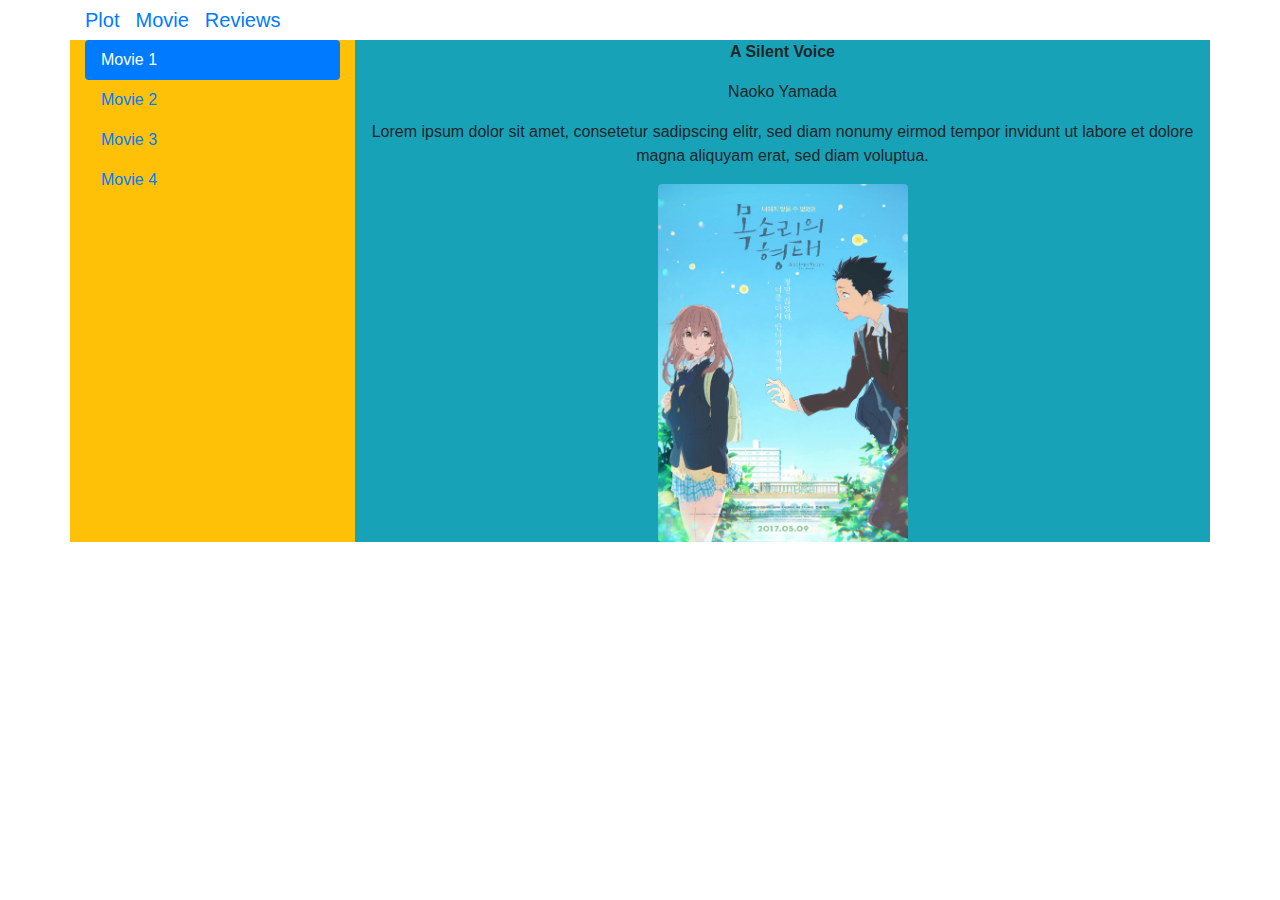
<file: Advanced2/index.html>
<!DOCTYPE html>
<html lang="en">

<head>
    <meta charset="UTF-8">
    <meta name="viewport" content="width=device-width, initial-scale=1.0">

    <!-- 

    ------------------------------Notes ------------------------------------------------------
    
        Str+D =verändert alle objekte 
    -------------------------------------------------------------------------------------------


    add as a Bootstrap CND (content delivery network)-->

    <link rel="stylesheet" href="https://stackpath.bootstrapcdn.com/bootstrap/4.3.1/css/bootstrap.min.css" integrity="sha384-ggOyR0iXCbMQv3Xipma34MD+dH/1fQ784/j6cY/iJTQUOhcWr7x9JvoRxT2MZw1T" crossorigin="anonymous">
    <script src="https://stackpath.bootstrapcdn.com/bootstrap/4.3.1/js/bootstrap.min.js" integrity="sha384-JjSmVgyd0p3pXB1rRibZUAYoIIy6OrQ6VrjIEaFf/nJGzIxFDsf4x0xIM+B07jRM" crossorigin="anonymous"></script>
    <link rel="stylesheet" href="style.css">



    <!--to turn on the responsive feature of a webpage
    viewport - user´s visible area of a web page
    initial-scale = sets the initial zoom level when page is first loaded 
    -->
    <meta name="viewport" content="width=device-width, initial-scale=1.0">

    <title>Document</title>

    <style></style>

</head>


<body>

    <div class="container">
        <!--Start-Nav-Header-->
        <div class="nav">
            <a href="" class="navbar-brand">Plot</a>
            <a href="" class="navbar-brand">Movie</a>
            <a href="" class="navbar-brand">Reviews</a>
        </div>
        <!--End-Nav-Header-->
        <!--Start-Nav-Side-->
        <div class="row">
            <div class="col-3 bg-warning ">
                <div class="nav flex-column nav-pills" id="v-pills-tab" role="tablist" aria-orientation="vertical">
                    <a class="nav-link active" id="v-pills-home-tab" data-toggle="pill" href="#v-pills-home" role="tab" aria-controls="v-pills-home" aria-selected="true">Movie 1</a>
                    <a class="nav-link" id="v-pills-profile-tab" data-toggle="pill" href="#v-pills-profile" role="tab" aria-controls="v-pills-profile" aria-selected="false">Movie 2</a>
                    <a class="nav-link" id="v-pills-messages-tab" data-toggle="pill" href="#v-pills-messages" role="tab" aria-controls="v-pills-messages" aria-selected="false">Movie 3</a>
                    <a class="nav-link" id="v-pills-settings-tab" data-toggle="pill" href="#v-pills-settings" role="tab" aria-controls="v-pills-settings" aria-selected="false">Movie 4</a>
                </div>
            </div>
            <!--Start-Side-Article-->
            <div class="col-9 bg-info">
                <div class="tab-content" id="v-pills-tabContent">
                    <div class="tab-pane fade show active" id="v-pills-home" role="tabpanel" aria-labelledby="v-pills-home-tab"></div>
                    <div class="tab-pane fade" id="v-pills-profile" role="tabpanel" aria-labelledby="v-pills-profile-tab"></div>
                    <div class="tab-pane fade" id="v-pills-messages" role="tabpanel" aria-labelledby="v-pills-messages-tab"></div>
                    <div class="tab-pane fade" id="v-pills-settings" role="tabpanel" aria-labelledby="v-pills-settings-tab"></div>
                </div>
            </div>
            <!--End_Side-Article-->
        </div>
        <!--End-Nav-Side-->
    </div>

    <script src="https://code.jquery.com/jquery-3.5.1.slim.min.js" integrity="sha384-DfXdz2htPH0lsSSs5nCTpuj/zy4C+OGpamoFVy38MVBnE+IbbVYUew+OrCXaRkfj" crossorigin="anonymous"></script>
    <script src="https://cdn.jsdelivr.net/npm/popper.js@1.16.1/dist/umd/popper.min.js" integrity="sha384-9/reFTGAW83EW2RDu2S0VKaIzap3H66lZH81PoYlFhbGU+6BZp6G7niu735Sk7lN" crossorigin="anonymous"></script>
    <script src="https://stackpath.bootstrapcdn.com/bootstrap/4.5.2/js/bootstrap.min.js" integrity="sha384-B4gt1jrGC7Jh4AgTPSdUtOBvfO8shuf57BaghqFfPlYxofvL8/KUEfYiJOMMV+rV" crossorigin="anonymous"></script>

    <script src="data.json"></script>
    <!--.json  -->
    <script src="script.js"></script>
    <!--.js  -->
</body>

</html>
</file>
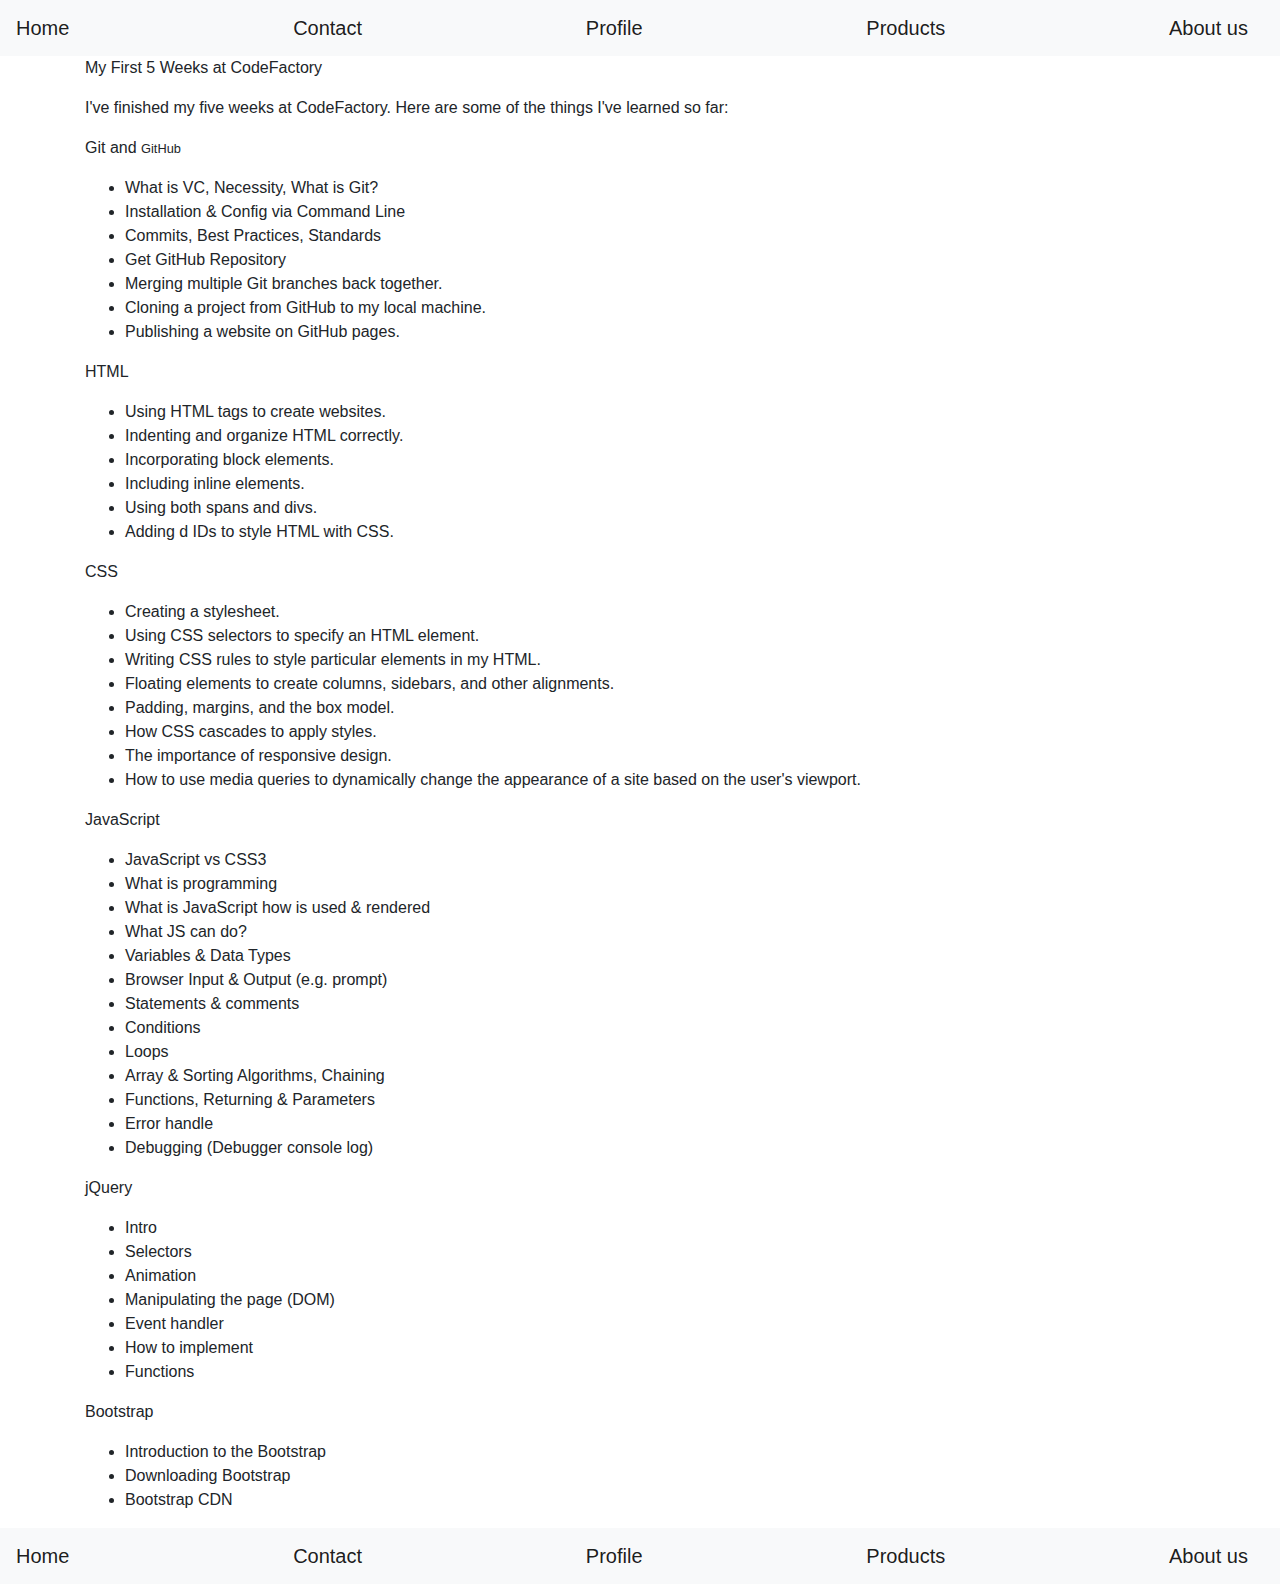
<file: Basic/bootstrap_template.html>
<!doctype html>
<html lang="en">
  <head>
    <!-- Required meta tags -->
    <meta charset="utf-8">
    <meta name="viewport" content="width=device-width, initial-scale=1, shrink-to-fit=no">

    <!-- Bootstrap CSS -->
    <link rel="stylesheet" href="https://stackpath.bootstrapcdn.com/bootstrap/4.3.1/css/bootstrap.min.css" integrity="sha384-ggOyR0iXCbMQv3Xipma34MD+dH/1fQ784/j6cY/iJTQUOhcWr7x9JvoRxT2MZw1T" crossorigin="anonymous">

    <title>My first 5 weeks at CodeFactory</title>
  </head>
  <body>

    <div class="navbar navbar-light bg-light" >
      <a href="" class="navbar-brand">Home</a>
      <a href="" class="navbar-brand">Contact</a>
      <a href="" class="navbar-brand">Profile</a>
      <a href="" class="navbar-brand">Products</a>
      <a href="" class="navbar-brand">About us</a>
    </div>

    
    <div class="container">
     <p>My First 5 Weeks at CodeFactory</p>
    <p>
      I've finished my five weeks at CodeFactory. Here are some of the things I've learned so far:
    </p>
    <p>Git and <small>GitHub</small></p>
    <ul>
      <li>What is VC, Necessity, What is Git?</li>
      <li>Installation & Config via Command Line</li>
      <li>Commits, Best Practices, Standards</li>
      <li>Get GitHub Repository</li>
      <li>Merging multiple Git branches back together.</li>
      <li>Cloning a project from GitHub to my local machine.</li>
      <li>Publishing a website on GitHub pages.</li>
    </ul>
    <p>HTML</p>
    <ul>
      <li>Using HTML tags to create websites.</li>
      <li>Indenting and organize HTML correctly.</li>
      <li>Incorporating block elements.</li>
      <li>Including inline elements.</li>
      <li>Using both spans and divs.</li>
      <li>Adding d IDs to style HTML with CSS.</li>
    </ul>
    <p>CSS</p>
    <ul>
      <li>Creating a stylesheet.</li>
      <li>Using CSS selectors to specify an HTML element.</li>
      <li>Writing CSS rules to style particular elements in my HTML.</li>
      <li>Floating elements to create columns, sidebars, and other alignments.</li>
      <li>Padding, margins, and the box model.</li>
      <li>How CSS cascades to apply styles.</li>
      <li>The importance of responsive design.</li>
      <li>How to use media queries to dynamically change the appearance of a site based on the user's viewport.</li>
    </ul>
    <p>JavaScript</p>
    <ul>
      <li>JavaScript vs CSS3</li>
      <li>What is programming</li>
      <li>What is JavaScript how is used & rendered</li>
      <li>What JS can do?</li>
      <li>Variables & Data Types</li>
      <li>Browser Input & Output (e.g. prompt)</li>
      <li>Statements & comments</li>
      <li>Conditions</li>
      <li>Loops</li>
      <li>Array & Sorting Algorithms, Chaining </li>
      <li>Functions, Returning & Parameters</li>
      <li>Error handle</li>
      <li>Debugging (Debugger console log)</li>
    </ul>
    <p>jQuery</p>
    <ul>
      <li>Intro</li>
      <li>Selectors</li>
      <li>Animation</li>
      <li>Manipulating the page (DOM)</li>
      <li>Event handler</li>
      <li>How to implement</li>
      <li>Functions</li>
    </ul>
    <p >Bootstrap</p>
    <ul>
      <li>Introduction to the Bootstrap</li>
      <li>Downloading Bootstrap</li>
      <li>Bootstrap CDN</li>
    </ul>
  </div>


  <div class="navbar  navbar-light bg-light" >
    <a href="" class="navbar-brand">Home</a>
    <a href="" class="navbar-brand">Contact</a>
    <a href="" class="navbar-brand">Profile</a>
    <a href="" class="navbar-brand">Products</a>
    <a href="" class="navbar-brand">About us</a>
  </div>

    <!-- Optional JavaScript -->

    <!-- jQuery first, then Popper.js, then Bootstrap JS -->
    <script src="https://code.jquery.com/jquery-3.3.1.slim.min.js" integrity="sha384-q8i/X+965DzO0rT7abK41JStQIAqVgRVzpbzo5smXKp4YfRvH+8abtTE1Pi6jizo" crossorigin="anonymous"></script>
    <script src="https://cdnjs.cloudflare.com/ajax/libs/popper.js/1.14.7/umd/popper.min.js" integrity="sha384-UO2eT0CpHqdSJQ6hJty5KVphtPhzWj9WO1clHTMGa3JDZwrnQq4sF86dIHNDz0W1" crossorigin="anonymous"></script>
    <script src="https://stackpath.bootstrapcdn.com/bootstrap/4.3.1/js/bootstrap.min.js" integrity="sha384-JjSmVgyd0p3pXB1rRibZUAYoIIy6OrQ6VrjIEaFf/nJGzIxFDsf4x0xIM+B07jRM" crossorigin="anonymous"></script>
  </body>
</html>
</file>
<file: Advanced2/style.css>
.img {
    border: 2px solid black;
    border-radius: 5%;
}

.name {
    text-align: center;
}

.director {
    text-align: center
}

.description {
    text-align: center
}
</file>
